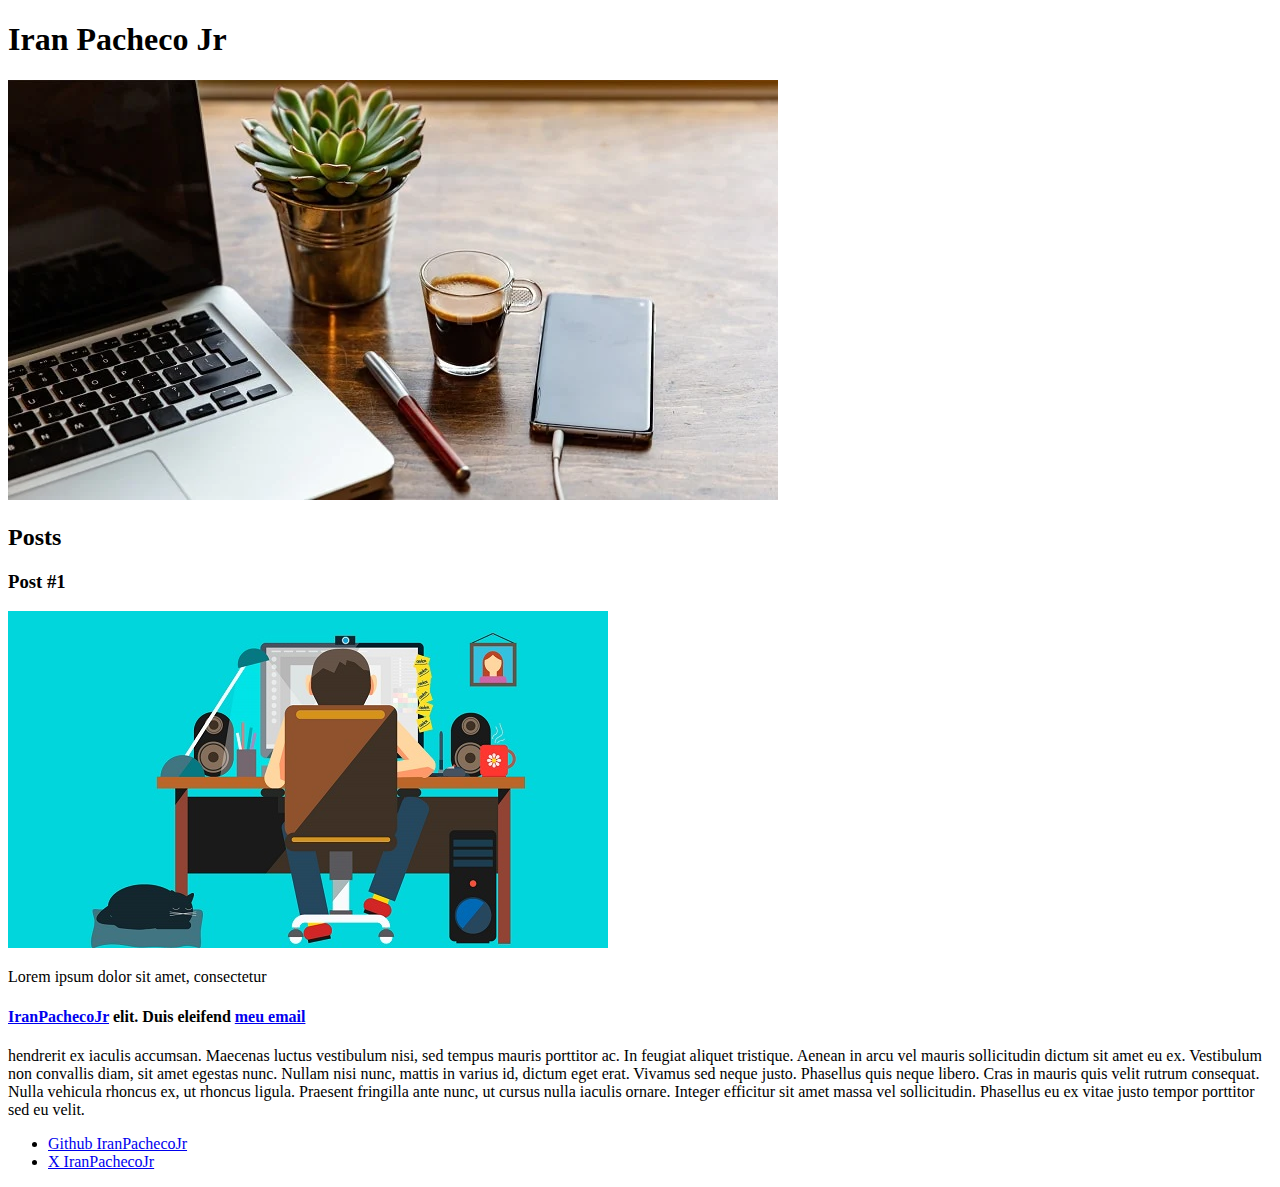
<file: index.html>
<!DOCTYPE html>
<html lang="pt-br">
<head>
    <meta charset="UTF-8">
    <meta name="viewport" content="width=device-width, initial-scale=1.0">
    <title>IranPachecoJr</title>
    <link rel = "stylersheet" href="css/mystyle.css">
</head>
<body>
    <head>
        <h1 id = "title">Iran Pacheco Jr</h1>
        <img src="imgs/o-que-precisa-para-trabalhar-homo-office.webp">
        
    </head>
    <section>
        <h2 class = "subtitle">Posts</h2>
        <article class = "post">
            <head>
                <h3 class = "post_title"> Post #1</h3>
                <img src = "imgs/Trabalho-remoto.jpg" alt = "Imagem relacionada ao tema trabalho">
            </head>
            <p>Lorem ipsum dolor sit amet, consectetur <h4><a href = "https://www.linkedin.com/in/iranpjr/"target = "_blank">IranPachecoJr</a> elit. Duis eleifend <a href = "mailto:iranpachecopro@gmail.com"target = "_blank">meu email</a></h4> hendrerit ex iaculis accumsan. Maecenas luctus vestibulum nisi, sed tempus mauris porttitor ac. In feugiat aliquet tristique. Aenean in arcu vel mauris sollicitudin dictum sit amet eu ex. Vestibulum non convallis diam, sit amet egestas nunc. Nullam nisi nunc, mattis in varius id, dictum eget erat. Vivamus sed neque justo. Phasellus quis neque libero. Cras in mauris quis velit rutrum consequat. Nulla vehicula rhoncus ex, ut rhoncus ligula. Praesent fringilla ante nunc, ut cursus nulla iaculis ornare. Integer efficitur sit amet massa vel sollicitudin. Phasellus eu ex vitae justo tempor porttitor sed eu velit.</p>
        </article>
    </section>
    <footer>
        <ul>
            <li>
                <a href = "https://github.com/Iranpachecojr" alt = "github link" target="_blank">Github IranPachecoJr</a>
            </li>
            <li>
                <a href = "https://twitter.com/IPachecojr" alt = "Meu X/antigo Twitter" target="_blank">X IranPachecoJr</a>
            </li>
        </ul>

    </footer>
</body>
</html>
</file>
<file: css/mystyle.css>
body{
background: #ccc;
}

#title, .subtitle, .post_title {
    color: blue;
}

.post_title {
    font-size: 16px;
    font-style: italic;
}

.post {
    background:#fff;
    padding: 10px;
    border: 3px solid #000;
    margin: 10px;
}
</file>
